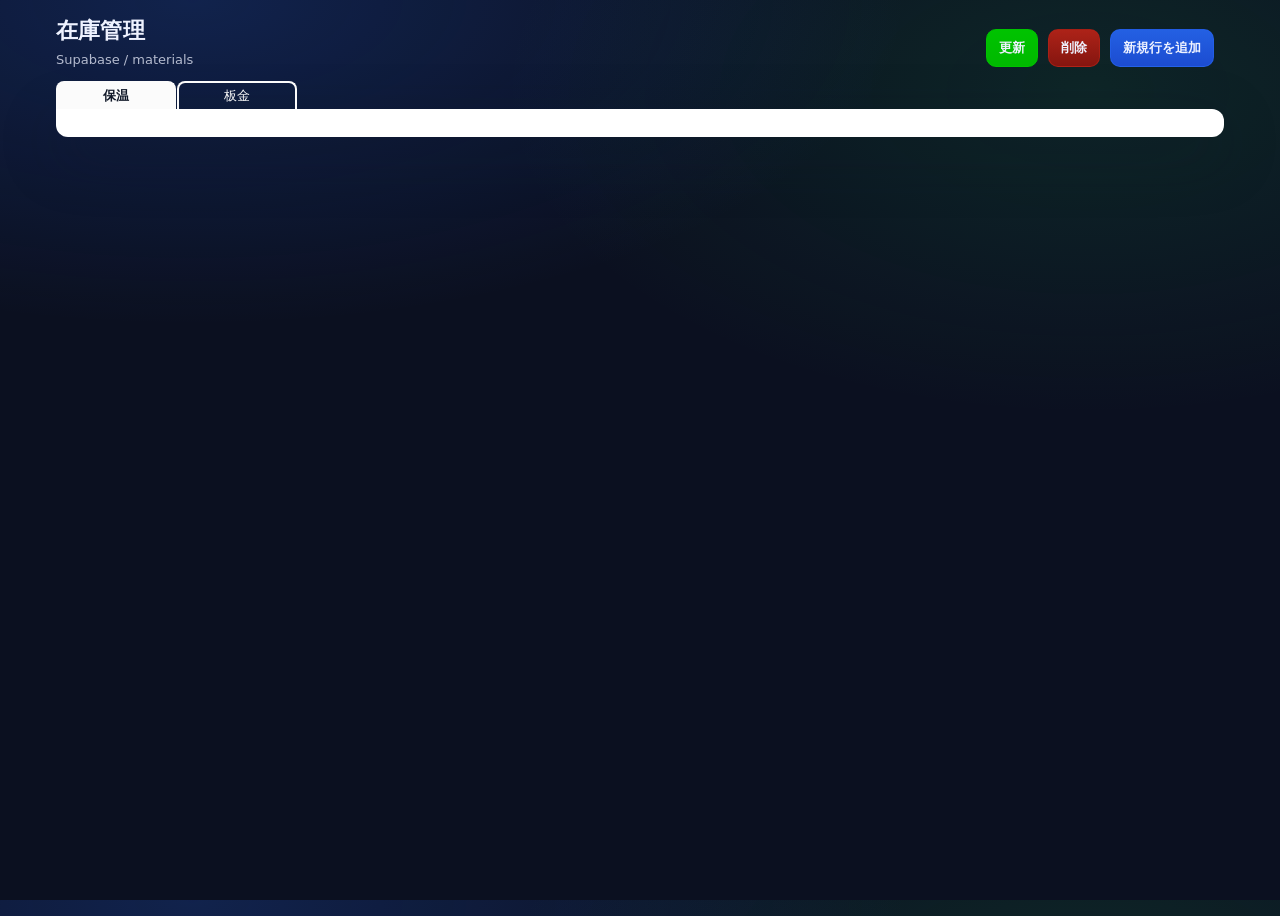
<file: inventory-app/index.html>
<!doctype html>
<html lang="ja">

<head>
  <meta charset="UTF-8" />
  <meta name="viewport" content="width=device-width, initial-scale=1.0" />
  <title>在庫管理（materials）</title>
  <link rel="stylesheet" href="./src/style.css" />
</head>

<body>
  <div class="app">
    <header class="header">
      <div class="title">
        <h1>在庫管理</h1>
        <p id="subtitle" class="subtitle">Supabase / materials</p>
      </div>

      <div class="toolbar">
        <button id="btnRefresh" class="btn btnRefresh">更新</button>
        <button id="btnDelete" class="btn btnDanger" type="button">削除</button>
        <button id="btnAddRow" class="btn btnPrimary">新規行を追加</button>
        <span id="status" class="status" aria-live="polite"></span>
      </div>
    </header>

    <main class="main">
      <div class="tabs" role="tablist" aria-label="表示切り替えタブ">
        <button id="tabInsulation" class="tabBtn" role="tab" aria-selected="true" type="button">保温</button>
        <button id="tabSheetMetal" class="tabBtn" role="tab" aria-selected="false" type="button">板金</button>
      </div>
      <section class="sheet">
        <div class="tableWrap" role="region" aria-label="在庫一覧">

          <div id="groupContainer" class="groupContainer"></div>
        </div>
        <!-- 
            この要素はスクリーンリーダー（視覚障害者向け補助技術）でのみ読み上げられる案内文です。
            視覚的には表示されませんが、アクセシビリティ向上のために存在しています。
          -->
        <p id="gridHelp" class="srOnly">
          在庫一覧です。記号ごとにテーブルが並びます。数量のセルに直接入力し、更新ボタンを押してください。上部のボタンから新規行登録ができます。
        </p>
      </section>
    </main>

    <footer class="footer">
      <span>HTML / CSS / JavaScript（Reactなし） / Supabase</span>
    </footer>
  </div>

  <!-- 新規登録ダイアログ -->
  <dialog id="dialogAdd" class="dialog">
    <form id="formAdd" method="dialog" class="dialogBody">
      <div class="dialogHeader">
        <div class="dialogTitle">新規登録</div>
      </div>
      <div class="formGrid">
        <label class="field">
          <span class="label">記号</span>
          <select id="selectSymbol" name="symbol" required>
          </select>
        </label>
        <!-- 保温タブの場合 口径と厚み -->
        <div id="insulation">
          <div class="dtGroup">
            <label class="field">
              <span id="diameterLabel" class="label">口径</span>
              <div class="inputWithUnit">
                <input name="diameter" type="text" inputmode="numeric" required autocomplete="off" />
                <span id="diameterSuffix" class="unitSuffix" aria-hidden="true">A</span>
              </div>
            </label>
            <label class="field">
              <span class="label">厚み</span>
              <div class="inputWithUnit">
                <input name="thickness" type="text" inputmode="numeric" required autocomplete="off" />
                <span class="unitSuffix" aria-hidden="true">t</span>
              </div>
            </label>
          </div>
          <label class="field">
            <span class="label">表被仕様</span>
            <select name="coating_type">
            </select>
          </label>
        </div>
        <!-- ここまで -->
        <!-- 板金タブの場合 番手 -->
        <div id="metal">
          <div class="dtGroup">
            <label class="field">
              <span id="gaugeLabel" class="label">番手</span>
              <div class="inputWithUnit">
                <input name="gauge" type="text" inputmode="url" required autocomplete="off" />
                <span id="gaugeSuffix" class="unitSuffix" aria-hidden="true">番</span>
              </div>
            </label>
          </div>
          <label class="field">
            <span class="label">色</span>
            <select name="color">
            </select>
          </label>
        </div>
        <!-- ここまで -->
        <label class="field">
          <span class="label">数量</span>
          <input name="quantity" type="text" inputmode="numeric" required autocomplete="off" />
        </label>
      </div>
      <div class="dialogActions">
        <button id="btnAddCancel" type="button" class="btn">キャンセル</button>
        <button id="btnAddOk" value="default" class="btn btnPrimary" type="submit">
          登録
        </button>
      </div>
      <p class="dialogNote">
        ※ 更新日は自動で入力されます。
      </p>
    </form>
  </dialog>

  <!-- 削除ダイアログ -->
  <dialog id="dialogDelete" class="dialog">
    <form id="formDelete" method="dialog" class="dialogBody">
      <div class="dialogHeader">
        <div class="dialogTitle">削除</div>
      </div>

      <div class="deleteSummary muted" id="deleteSummary"></div>

      <div class="deleteListWrap">
        <table class="deleteList" aria-label="削除対象一覧">
          <thead>
            <tr>
              <th>材料</th>
              <th class="num">数量</th>
            </tr>
          </thead>
          <tbody id="deleteListBody"></tbody>
        </table>
      </div>

      <div class="dialogActions">
        <button id="btnDeleteCancel" type="button" class="btn">キャンセル</button>
        <button id="btnDeleteOk" value="default" class="btn btnDanger" type="submit">OK</button>
      </div>
    </form>
  </dialog>

  <!-- 数量変更ダイアログ -->
  <dialog id="dialogQuantityChange" class="dialog">
    <form id="formQuantityChange" method="dialog" class="dialogBody">
      <div class="dialogHeader">
        <div class="dialogTitle">数量変更</div>
      </div>

      <div class="deleteSummary muted" id="quantityChangeSummary"></div>

      <div class="deleteListWrap">
        <table class="deleteList" aria-label="数量変更対象一覧">
          <thead>
            <tr>
              <th>材料</th>
              <th class="num">数量</th>
            </tr>
          </thead>
          <tbody id="quantityChangeListBody"></tbody>
        </table>
      </div>

      <div class="dialogActions">
        <button id="btnQuantityChangeCancel" type="button" class="btn">キャンセル</button>
        <button id="btnQuantityChangeOk" value="default" class="btn btnPrimary" type="submit">OK</button>
      </div>
    </form>
  </dialog>

  <script type="module" src="./src/main.js"></script>
</body>

</html>
</file>
<file: inventory-app/src/style.css>
:root {
  --bg: #0b1020;
  --panel: #0f1730;
  --sheet: #ffffff;
  --grid: #d9d9d9;
  --gridDark: #bdbdbd;
  --text: #101828;
  --muted: #667085;
  --accent: #2563eb;
  --accent2: #1d4ed8;
  --danger: #b42318;
  --shadow: 0 18px 60px rgba(16, 24, 40, 0.28);
  --radius: 12px;
  --font: ui-sans-serif, system-ui, -apple-system, Segoe UI, Roboto, Helvetica, Arial,
    "Apple Color Emoji", "Segoe UI Emoji";
}

* {
  box-sizing: border-box;
}

html,
body {
  height: 100%;
}

body {
  margin: 0;
  font-family: var(--font);
  background: radial-gradient(1100px 500px at 15% 0%, rgba(37, 99, 235, 0.22), transparent 65%),
    radial-gradient(900px 500px at 85% 10%, rgba(34, 197, 94, 0.12), transparent 65%),
    var(--bg);
  color: #eef2ff;
}

.app {
  max-width: 1200px;
  margin: 16px auto;
  padding: 0 16px;
}

.header {
  display: flex;
  justify-content: space-between;
  gap: 16px;
  align-items: flex-end;
  margin-bottom: 14px;
}

.title h1 {
  font-size: 22px;
  margin: 0;
  letter-spacing: 0.2px;
}

.subtitle {
  margin: 6px 0 0;
  color: rgba(238, 242, 255, 0.74);
  font-size: 13px;
}

.toolbar {
  display: flex;
  gap: 10px;
  align-items: center;
  flex-wrap: wrap;
  justify-content: flex-end;
}

.btn {
  appearance: none;
  border: 1px solid rgba(255, 255, 255, 0.16);
  background: rgba(15, 23, 48, 0.72);
  color: #eef2ff;
  padding: 9px 12px;
  border-radius: 10px;
  font-weight: 600;
  cursor: pointer;
  transition: transform 0.04s ease, background 0.15s ease, border-color 0.15s ease;
}

.btn:disabled {
  opacity: 0.5;
  cursor: not-allowed;
}

button:disabled:active {
  transform: none;
  box-shadow: none;
}

.btn:hover {
  border-color: rgba(255, 255, 255, 0.3);
  background: rgba(15, 23, 48, 0.92);
}

.btn:active {
  transform: translateY(1px);
}

.btnPrimary {
  background: linear-gradient(180deg, rgba(37, 99, 235, 0.96), rgba(29, 78, 216, 0.96));
  border-color: rgba(37, 99, 235, 0.7);
}

.btnPrimary:hover {
  background: linear-gradient(180deg, rgba(37, 99, 235, 1), rgba(29, 78, 216, 1));
  border-color: rgba(37, 99, 235, 0.9);
}

.btnDanger {
  background: linear-gradient(180deg, rgba(180, 35, 24, 0.96), rgba(138, 21, 15, 0.96));
  border-color: rgba(180, 35, 24, 0.7);
}

.btnDanger:hover {
  background: linear-gradient(180deg, rgba(180, 35, 24, 1), rgba(138, 21, 15, 1));
  border-color: rgba(180, 35, 24, 0.9);
}

.btnRefresh {
  background: linear-gradient(180deg, #00c300, #00b900);
  border-color: #00c300;
}

.btnRefresh:hover {
  background: linear-gradient(180deg, #00b900, #009900);
  border-color: #00b900;
}

.status {
  min-height: 18px;
  font-size: 13px;
  color: rgba(238, 242, 255, 0.82);
}

.main {
  display: block;
}

.tabs {
  display: flex;
  gap: 1px;
}

.tabBtn {
  color: #fbfbfb;
  appearance: none;
  border: 0;
  background: transparent;
  cursor: pointer;
  width: 120px;
  padding: 4px 20px;
  margin: 0;
  font-weight: inherit;
  border: 2px solid #fbfbfb;
  border-bottom: 0;
  border-radius: 8px 8px 0 0;
}

.tabBtn[aria-selected="true"] {
  color: var(--text);
  background-color: #fbfbfb;
  font-weight: 800;
}


.sheet {
  background: var(--sheet);
  border-radius: var(--radius);
  border-top-left-radius: 0px;
  box-shadow: var(--shadow);
  overflow: hidden;
  color: var(--text);
}

.sheetHeader {
  display: flex;
  justify-content: space-between;
  gap: 14px;
  padding: 12px 14px;
  border-bottom: 1px solid var(--grid);
  background: linear-gradient(180deg, #fbfbfb, #f5f6f8);
}

.sheetName {
  font-weight: 800;
  letter-spacing: 0.2px;
}

.sheetHint {
  font-size: 13px;
  color: var(--muted);
}

.tableWrap {
  height: 100%;
  max-height: 80vh;
  overflow-y: auto;
}

.groupContainer {
  display: flex;
  flex-direction: column;
  gap: 16px;
  padding: 12px 14px 16px;
}

.groupBlock {
  border: 1px solid var(--grid);
  border-radius: 10px;
  overflow: hidden;
  background: #fff;
}

.groupTitle {
  margin: 0;
  font-size: 15px;
  font-weight: 800;
  color: #111827;
  flex: 1;
  min-width: 0;
}

.groupTitleRow {
  display: flex;
  align-items: center;
  gap: 10px;
  padding: 10px 12px;
  background: linear-gradient(180deg, #f3f4f6, #eef0f4);
  border-bottom: 1px solid var(--grid);
}

.groupToggle {
  flex: 0 0 auto;
  width: 1.5rem;
  height: 1rem;
  padding: 0;
  border: 1px solid var(--gridDark);
  border-radius: 8px;
  background: #fff;
  color: #111827;
  font-size: 16px;
  line-height: 1;
  font-weight: 800;
  cursor: pointer;
}

.groupToggle:hover {
  background: #f9fafb;
}

.groupCount {
  flex: 0 0 auto;
  margin-left: auto;
  color: #4b5563;
  font-size: 10px;
  font-weight: 700;
}

table.grid.isCollapsed thead,
table.grid.isCollapsed tbody {
  display: none;
}

.groupTableWrap {
  overflow: auto;
  max-height: none;
}

.emptyHint {
  margin: 0;
  padding: 20px 14px;
}

table.grid {
  width: max-content;
  min-width: 100%;
  border-collapse: separate;
  border-spacing: 0;
  table-layout: fixed;
  font-size: 14px;
}

.grid thead th {
  position: sticky;
  top: 0;
  z-index: 1;
  background: #f3f4f6;
  border-bottom: 1px solid var(--gridDark);
  color: #111827;
  font-weight: 800;
  padding: 10px 10px;
  text-align: left;
  white-space: nowrap;
  min-width: 60px;
}

.grid thead th.num {
  text-align: right;
}

.grid tbody td {
  border-bottom: 1px solid var(--grid);
  border-right: 1px solid var(--grid);
  padding: 9px 10px;
  white-space: nowrap;
  background: #fff;
}

.grid tbody tr td:first-child,
.grid thead tr th:first-child {
  border-left: 1px solid var(--grid);
}

.grid tbody tr:hover td {
  background: #f9fafb;
}

.grid td.cellQuantityChanged {
  background: #fff3cd;
}

.grid tbody tr:hover td.cellQuantityChanged {
  background: #fff3cd;
}

.cell.cellQuantityChanged:focus {
  background: #fff3cd;
}

.grid td input.quantityEditor {
  display: block;
  box-sizing: border-box;
  width: 100%;
  height: 100%;
  text-align: right;
  padding: 2px;
}

.grid td.num {
  text-align: right;
  font-variant-numeric: tabular-nums;
}

.grid td.checkCell,
.grid thead th.checkCell {
  text-align: center;
  min-width: 50px;
  font-size: smaller;
}

.rowCheck {
  width: 10px;
  height: 10px;
  accent-color: var(--accent);
}

.thBtn {
  appearance: none;
  width: 100%;
  border: 0;
  background: transparent;
  cursor: pointer;
  padding: 0;
  margin: 0;
  font: inherit;
  color: inherit;
  font-weight: inherit;
  display: flex;
  align-items: center;
  justify-content: space-between;
  gap: 8px;
  font-size: smaller;
}

.thBtnNum {
  justify-content: flex-end;
}

.sortMark {
  color: #6b7280;
  font-size: 12px;
}

.grid thead th.sorted .sortMark {
  color: #111827;
}

.unitCell {
  display: flex;
  justify-content: space-between;
  align-items: center;
  gap: 10px;
}

.unit {
  color: #6b7280;
  font-size: 12px;
  font-weight: 700;
}

.cell {
  outline: none;
}

.cell:focus {
  box-shadow: inset 0 0 0 2px rgba(37, 99, 235, 0.7);
  background: #eef2ff;
}

.muted {
  color: var(--muted);
}

.footer {
  margin-top: 12px;
  color: rgba(238, 242, 255, 0.7);
  font-size: 12px;
  display: none;
}

.srOnly {
  position: absolute;
  width: 1px;
  height: 1px;
  padding: 0;
  margin: -1px;
  overflow: hidden;
  clip: rect(0, 0, 0, 0);
  white-space: nowrap;
  border: 0;
}

/* dialog */
.dialog::backdrop {
  background: rgba(15, 23, 42, 0.65);
}

.dialog {
  border: 0;
  border-radius: 14px;
  padding: 0;
  width: min(720px, calc(100vw - 26px));
  box-shadow: var(--shadow);
}

.dialogBody {
  padding: 25px;
}

.dialogTitle {
  font-weight: 900;
  font-size: 16px;
  margin-bottom: 12px;
}

.formGrid {
  display: grid;
  /* grid-template-columns: repeat(2, minmax(0, 1fr)); */
  gap: 12px;
}

.dtGroup {
  display: grid;
  grid-template-columns: 1fr 1fr;
  /* grid-column: 1 / -1;
  display: flex;
  flex-direction: row;  */
  gap: 12px; 
  width: 100%;
  max-width: 100%;
}

.inputWithUnit {
  display: flex;
  align-items: center;
}

.inputWithUnit input {
  flex: 1;
  min-width: 0;
}

.unitSuffix {
  flex: 0 0 auto;
  color: var(--muted);
  font-size: 13px;
  font-weight: 800;
  padding: 0 6px;
}

.field {
  display: grid;
  gap: 6px;
}

.label {
  font-size: 12px;
  color: var(--muted);
}

input {
  border: 1px solid var(--grid);
  border-radius: 10px;
  padding: 10px 10px;
  font-size: 14px;
  outline: none;
}

select {
  border: 1px solid var(--grid);
  border-radius: 10px;
  padding: 10px 10px;
  font-size: 14px;
  outline: none;
  background: #fff;
}

input:focus {
  border-color: rgba(37, 99, 235, 0.7);
  box-shadow: 0 0 0 4px rgba(37, 99, 235, 0.12);
}

select:focus {
  border-color: rgba(37, 99, 235, 0.7);
  box-shadow: 0 0 0 4px rgba(37, 99, 235, 0.12);
}

.dialogActions {
  display: flex;
  justify-content: flex-end;
  gap: 10px;
  margin-top: 20px;
}

.dialogNote {
  margin: 10px 0 0;
  color: var(--muted);
  font-size: 12px;
}

.deleteSummary {
  margin: 0 0 10px;
  font-size: 13px;
}

.deleteListWrap {
  border: 1px solid var(--grid);
  border-radius: 10px;
  overflow: auto;
  max-height: min(320px, 55vh);
  background: #fff;
}

.deleteList {
  width: 100%;
  border-collapse: separate;
  border-spacing: 0;
  font-size: 14px;
}

.deleteList th,
.deleteList td {
  padding: 10px 15px;
  border-bottom: 1px solid var(--grid);
}

.deleteList th {
  position: sticky;
  top: 0;
  z-index: 1;
  background: #f3f4f6;
  color: #111827;
  font-weight: 800;
  text-align: left;
}

.deleteList th.num,
.deleteList td.num {
  text-align: right;
  font-variant-numeric: tabular-nums;
}

#insulation{
  display:block;
}

#metal{
  display:none;
}

@media (max-width: 640px) {
  .header {
    flex-direction: column;
    align-items: flex-start;
  }
  .formGrid {
    grid-template-columns: 1fr;
  }

  .inputWithUnit input {
    width: 100%;
  max-width: 125px;
  min-width: 0;
  }

  .dtGroup > .field {
    flex: 1;
    min-width: 0;
    max-width: 125px;
  }
}
</file>
